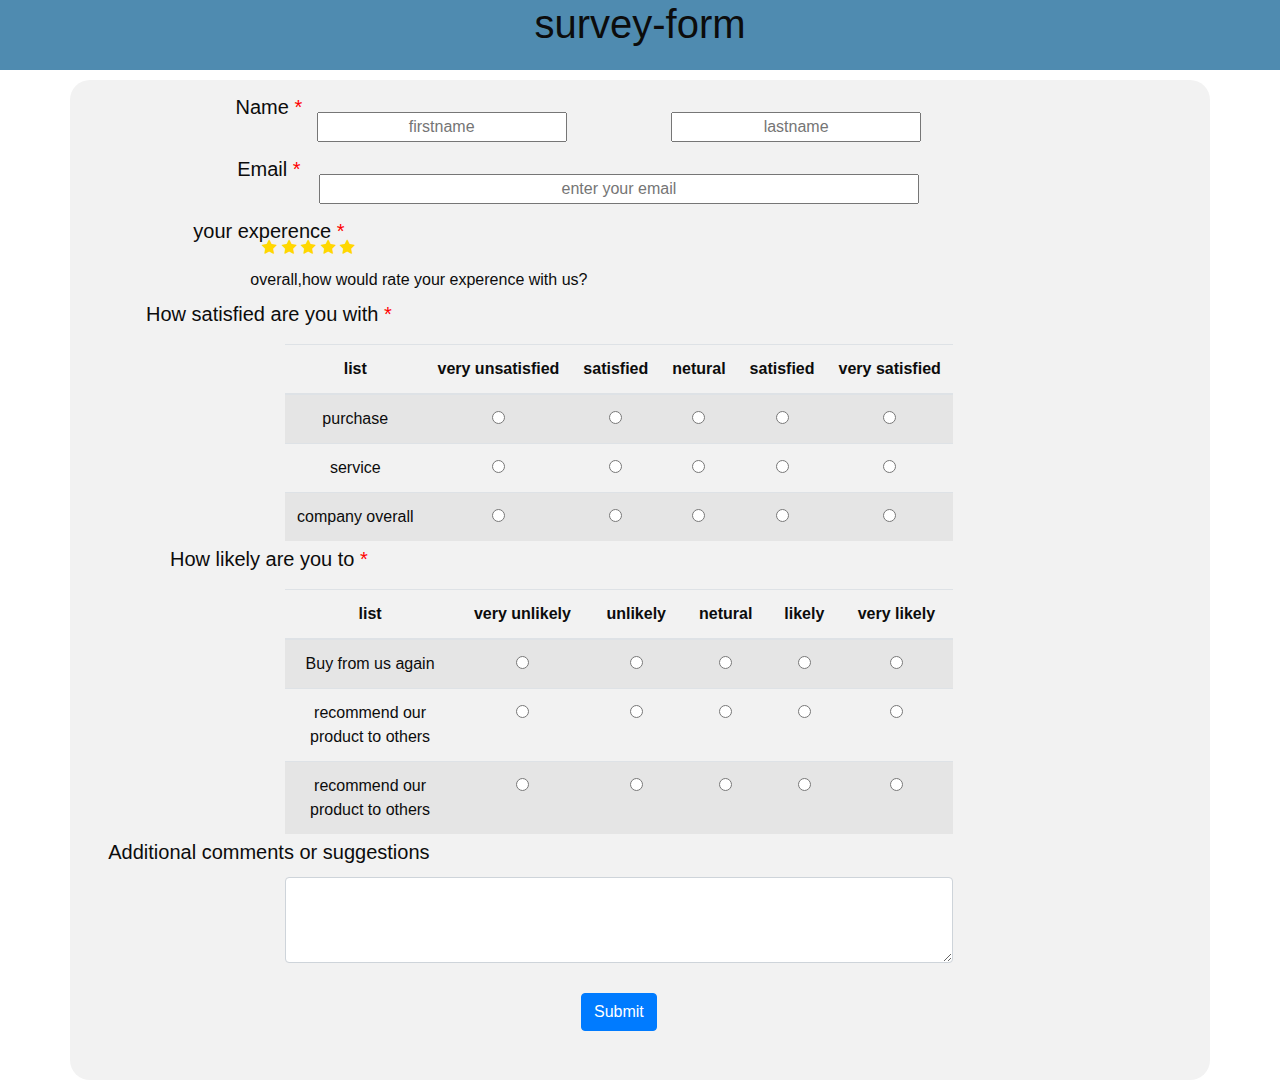
<file: index.html>
<!DOCTYPE html>
<html lang="en">
<head>
    <meta charset="UTF-8">
    <meta name="viewport" content="width=device-width, initial-scale=1.0">
    <title>survey forms</title>
    <link rel="stylesheet" href="style2.css">
    <link rel="stylesheet" href="https://cdn.jsdelivr.net/npm/bootstrap@4.3.1/dist/css/bootstrap.min.css" integrity="sha384-ggOyR0iXCbMQv3Xipma34MD+dH/1fQ784/j6cY/iJTQUOhcWr7x9JvoRxT2MZw1T" crossorigin="anonymous">
    <link rel="stylesheet" href="https://cdnjs.cloudflare.com/ajax/libs/font-awesome/4.7.0/css/font-awesome.min.css">

</head>
<body>
    <div class="head"  >
        <h1>survey-form</h1>
    </div>
    <div class="container">
    
       <form>
        <div>
        <h5 class="name">Name <spam style="color: red;">*</spam></h5>
        <input type="text" class="fname" name=""placeholder="firstname">
        <input type="text" class="lname" name=""placeholder="lastname">
    </div>
    <h5 class="name">Email <spam style="color: red;">*</spam></h5>
    <input type="text" class="email" name=""placeholder="enter your email">
    <div>
    <h5 class="name">your experence <spam style="color: red;">*</spam></h5>
    <span class="fa fa-star checked"></span>
    <span class="fa fa-star checked"></span>
    <span class="fa fa-star checked"></span>
    <span class="fa fa-star checked"></span>
    <span class="fa fa-star checked"></span>
    <h6>overall,how would rate your experence with us?</h6>
    <div>
        <h5 class="name">How satisfied are you with <spam style="color: red;">*</spam></h5>
    <table class="table table-striped">
        <thead>
            <tr>
                <th>list</th>
                <th>very unsatisfied</th>
                <th>satisfied</th>
                <th>netural </th>
                <th>satisfied</th>
                <th>very satisfied</th>
            </tr>
        </thead>
        <tbody>
            <tr>
                <td>purchase</td>
                <th><input type="radio"class="radio"></th>
                <th><input type="radio"class="radio"></th>
                <th><input type="radio" class="radio"></th>
                <th><input type="radio" class="radio"></th>
                <th><input type="radio" class="radio"></th>
                
            </tr>
            <tr>
                <td>service</td>
                <th><input type="radio"class="radio"></th>
                <th><input type="radio"class="radio"></th>
                <th><input type="radio" class="radio"></th>
                <th><input type="radio" class="radio"></th>
                <th><input type="radio" class="radio"></th>
                
            </tr><tr>
                <td> company overall</td>
                <th><input type="radio"class="radio"></th>
                <th><input type="radio"class="radio"></th>
                <th><input type="radio" class="radio"></th>
                <th><input type="radio" class="radio"></th>
                <th><input type="radio" class="radio"></th>
                
            </tr>

        </tbody>
    </table>
    </div>
    <div>
        <h5 class="name">How likely are you to <spam style="color: red;">*</spam></h5>
    <table class="table table-striped">
        <thead>
            <tr>
                <th>list</th>
                <th>very unlikely</th>
                <th>unlikely</th>
                <th>netural </th>
                <th>likely</th>
                <th>very likely</th>
            </tr>
        </thead>
        <tbody>
            <tr>
                <td>Buy from us again</td>
                <th><input type="radio"class="radio"></th>
                <th><input type="radio"class="radio"></th>
                <th><input type="radio" class="radio"></th>
                <th><input type="radio" class="radio"></th>
                <th><input type="radio" class="radio"></th>
                
            </tr>
            <tr>
                <td>recommend our<br> product to others</td>
                <th><input type="radio"class="radio"></th>
                <th><input type="radio"class="radio"></th>
                <th><input type="radio" class="radio"></th>
                <th><input type="radio" class="radio"></th>
                <th><input type="radio" class="radio"></th>
                
            </tr><tr>
                <td>recommend our<br> product to others</td>
                <th><input type="radio"class="radio"></th>
                <th><input type="radio"class="radio"></th>
                <th><input type="radio" class="radio"></th>
                <th><input type="radio" class="radio"></th>
                <th><input type="radio" class="radio"></th>
                
            </tr>

        </tbody>
    </table>
    <div>
        <h5 class="name">Additional comments or suggestions</h5>
        <textarea class="form-control" id="text your comments" rows="3"></textarea>
    </div>
    <button type="submit" class="btn btn-primary">Submit</button>
    </div>
</div>
</form>
    </div>
    
</body>
</html>
</file>
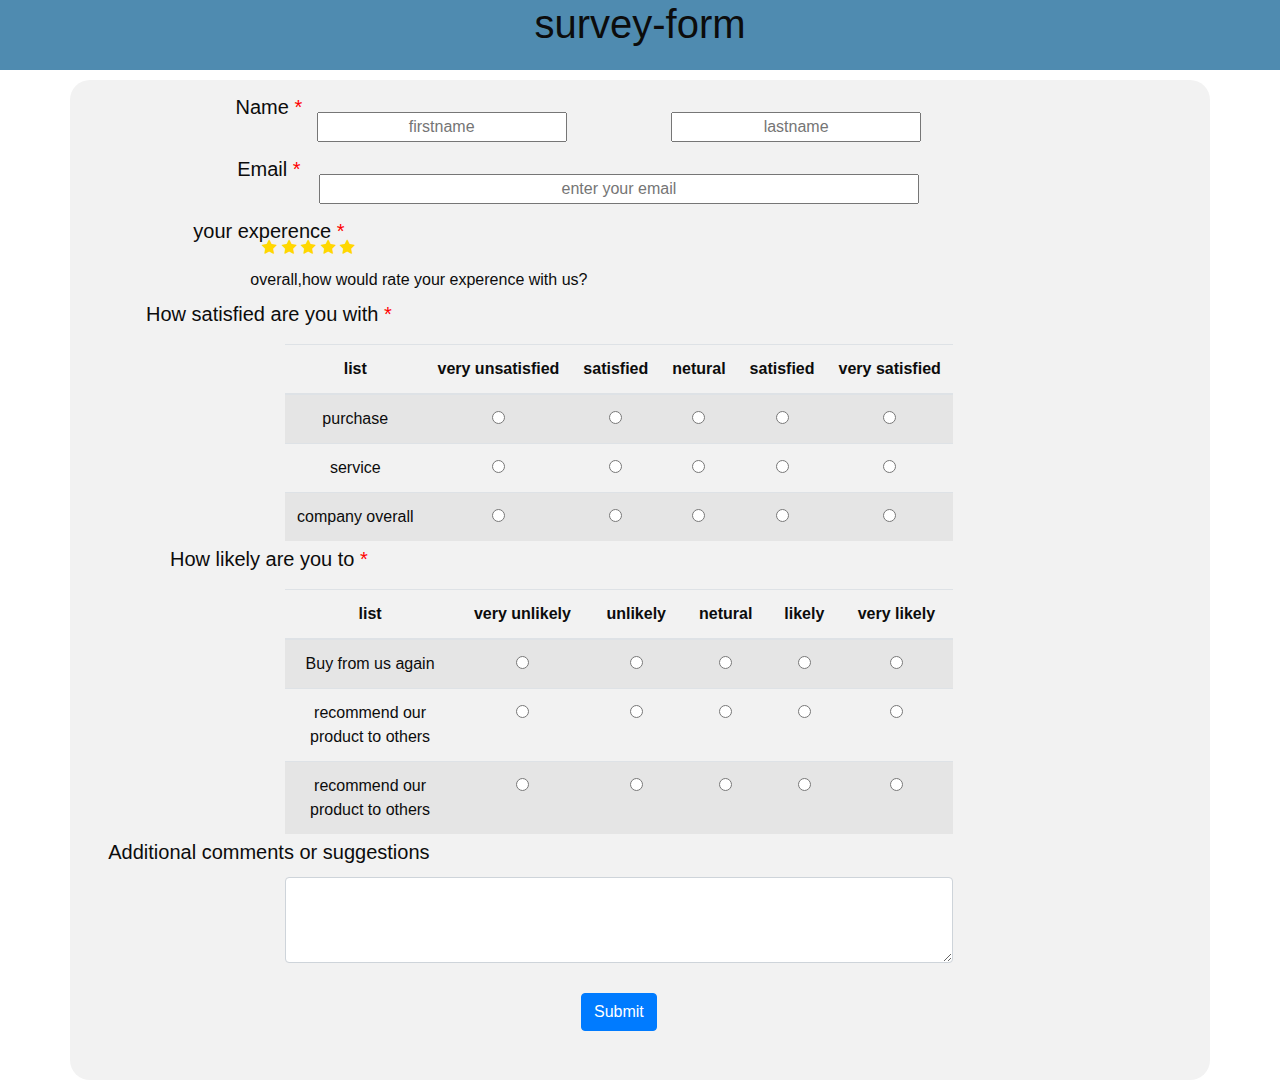
<file: index2.html>
<!DOCTYPE html>
<html lang="en">
<head>
    <meta charset="UTF-8">
    <meta name="viewport" content="width=device-width, initial-scale=1.0">
    <title>survey forms</title>
    <link rel="stylesheet" href="style2.css">
    <link rel="stylesheet" href="https://cdn.jsdelivr.net/npm/bootstrap@4.3.1/dist/css/bootstrap.min.css" integrity="sha384-ggOyR0iXCbMQv3Xipma34MD+dH/1fQ784/j6cY/iJTQUOhcWr7x9JvoRxT2MZw1T" crossorigin="anonymous">
    <link rel="stylesheet" href="https://cdnjs.cloudflare.com/ajax/libs/font-awesome/4.7.0/css/font-awesome.min.css">

</head>
<body>
    <div class="head"  >
        <h1>survey-form</h1>
    </div>
    <div class="container">
    
       <form>
        <div>
        <h5 class="name">Name <spam style="color: red;">*</spam></h5>
        <input type="text" class="fname" name=""placeholder="firstname">
        <input type="text" class="lname" name=""placeholder="lastname">
    </div>
    <h5 class="name">Email <spam style="color: red;">*</spam></h5>
    <input type="text" class="email" name=""placeholder="enter your email">
    <div>
    <h5 class="name">your experence <spam style="color: red;">*</spam></h5>
    <span class="fa fa-star checked"></span>
    <span class="fa fa-star checked"></span>
    <span class="fa fa-star checked"></span>
    <span class="fa fa-star checked"></span>
    <span class="fa fa-star checked"></span>
    <h6>overall,how would rate your experence with us?</h6>
    <div>
        <h5 class="name">How satisfied are you with <spam style="color: red;">*</spam></h5>
    <table class="table table-striped">
        <thead>
            <tr>
                <th>list</th>
                <th>very unsatisfied</th>
                <th>satisfied</th>
                <th>netural </th>
                <th>satisfied</th>
                <th>very satisfied</th>
            </tr>
        </thead>
        <tbody>
            <tr>
                <td>purchase</td>
                <th><input type="radio"class="radio"></th>
                <th><input type="radio"class="radio"></th>
                <th><input type="radio" class="radio"></th>
                <th><input type="radio" class="radio"></th>
                <th><input type="radio" class="radio"></th>
                
            </tr>
            <tr>
                <td>service</td>
                <th><input type="radio"class="radio"></th>
                <th><input type="radio"class="radio"></th>
                <th><input type="radio" class="radio"></th>
                <th><input type="radio" class="radio"></th>
                <th><input type="radio" class="radio"></th>
                
            </tr><tr>
                <td> company overall</td>
                <th><input type="radio"class="radio"></th>
                <th><input type="radio"class="radio"></th>
                <th><input type="radio" class="radio"></th>
                <th><input type="radio" class="radio"></th>
                <th><input type="radio" class="radio"></th>
                
            </tr>

        </tbody>
    </table>
    </div>
    <div>
        <h5 class="name">How likely are you to <spam style="color: red;">*</spam></h5>
    <table class="table table-striped">
        <thead>
            <tr>
                <th>list</th>
                <th>very unlikely</th>
                <th>unlikely</th>
                <th>netural </th>
                <th>likely</th>
                <th>very likely</th>
            </tr>
        </thead>
        <tbody>
            <tr>
                <td>Buy from us again</td>
                <th><input type="radio"class="radio"></th>
                <th><input type="radio"class="radio"></th>
                <th><input type="radio" class="radio"></th>
                <th><input type="radio" class="radio"></th>
                <th><input type="radio" class="radio"></th>
                
            </tr>
            <tr>
                <td>recommend our<br> product to others</td>
                <th><input type="radio"class="radio"></th>
                <th><input type="radio"class="radio"></th>
                <th><input type="radio" class="radio"></th>
                <th><input type="radio" class="radio"></th>
                <th><input type="radio" class="radio"></th>
                
            </tr><tr>
                <td>recommend our<br> product to others</td>
                <th><input type="radio"class="radio"></th>
                <th><input type="radio"class="radio"></th>
                <th><input type="radio" class="radio"></th>
                <th><input type="radio" class="radio"></th>
                <th><input type="radio" class="radio"></th>
                
            </tr>

        </tbody>
    </table>
    <div>
        <h5 class="name">Additional comments or suggestions</h5>
        <textarea class="form-control" id="text your comments" rows="3"></textarea>
    </div>
    <button type="submit" class="btn btn-primary">Submit</button>
    </div>
</div>
</form>
    </div>
    
</body>
</html>
</file>
<file: style2.css>
@import url('https://fonts.googleapis.com/css2?family=Lora:ital@1&display=swap');
*{
 font-family: Verdana, Geneva, Tahoma, sans-serif;
 text-align: center;
 color: rgb(12, 12, 12);
}
.head{
    background-color: #4f8bb0;
    height: 70px;
}

.container{
    background-color: rgb(242, 242, 242);
   position: relative;
   top: 10px;
   height: 1000px;
   display: flex;
  width: 1000px;
  border-radius: 20px 20px 20px 20px;
  border-right: 200px;
  border-color: black;
   
}
h3{
    color: black;
}
.name{
    position: relative;
    justify-content: start;
    right: 150px;
    top: 15px;
}
.fname{
    position: relative;
    width: 250px;
    left: 150px;
    
}
.lname{
    position: relative;
    left: 250px;
    width: 250px;
}
.email{
    position: relative;
    width: 600px;
    left: 200px;
}
.checked{
    color: gold;
    position:relative;
    right: 110px;
}
.table{
    position: relative;
    left: 200px;
    top: 25px;
    border-radius: 50px 0px 0px 50px;
}
h6{
    position: relative;
    top: 10px;
}
.form-control{
    position: relative;
    left: 200px;
    top: 20px;
    height: 500px;
}
.btn{
 position: relative;
 top: 50px;
left: 200px;
}
@media screen and (max-width: 600px){
    .container{
        background-color: red;
        height: 200px;
    }
}
</file>
